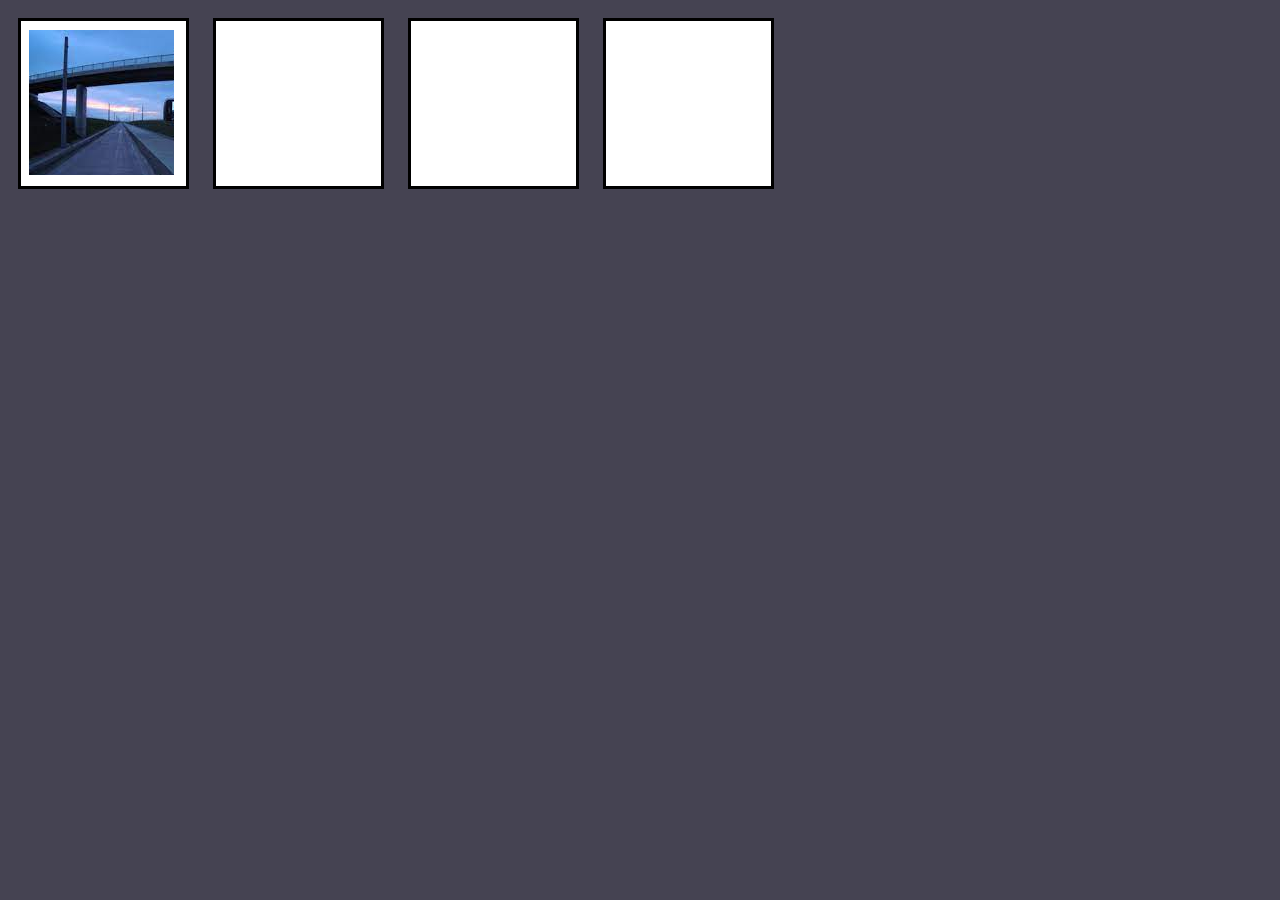
<file: draganddrop/index.html>
<!DOCTYPE html>
<html lang="en">
<head>
    <meta charset="UTF-8">
    <meta name="viewport" content="width=device-width, initial-scale=1.0">
    <title>Drag and Drop - JS Tutorial 64</title>
    <link rel="stylesheet" href="style.css">
    <!-- link.css -->
</head>
<body>
    <link rel="icon" type="image/png" sizes="32x32" href="images/favicon-32x32.png">

    <div class="whiteBox">
        <div class="imgBox" draggable="true"></div>
    </div>
    <div class="whiteBox"></div>
    <div class="whiteBox"></div>  
    <div class="whiteBox"></div>
    
<!-- .span.whitebox*4 , it will given 4 span -->
</body>
<script src="script.js"></script>
</html>
</file>
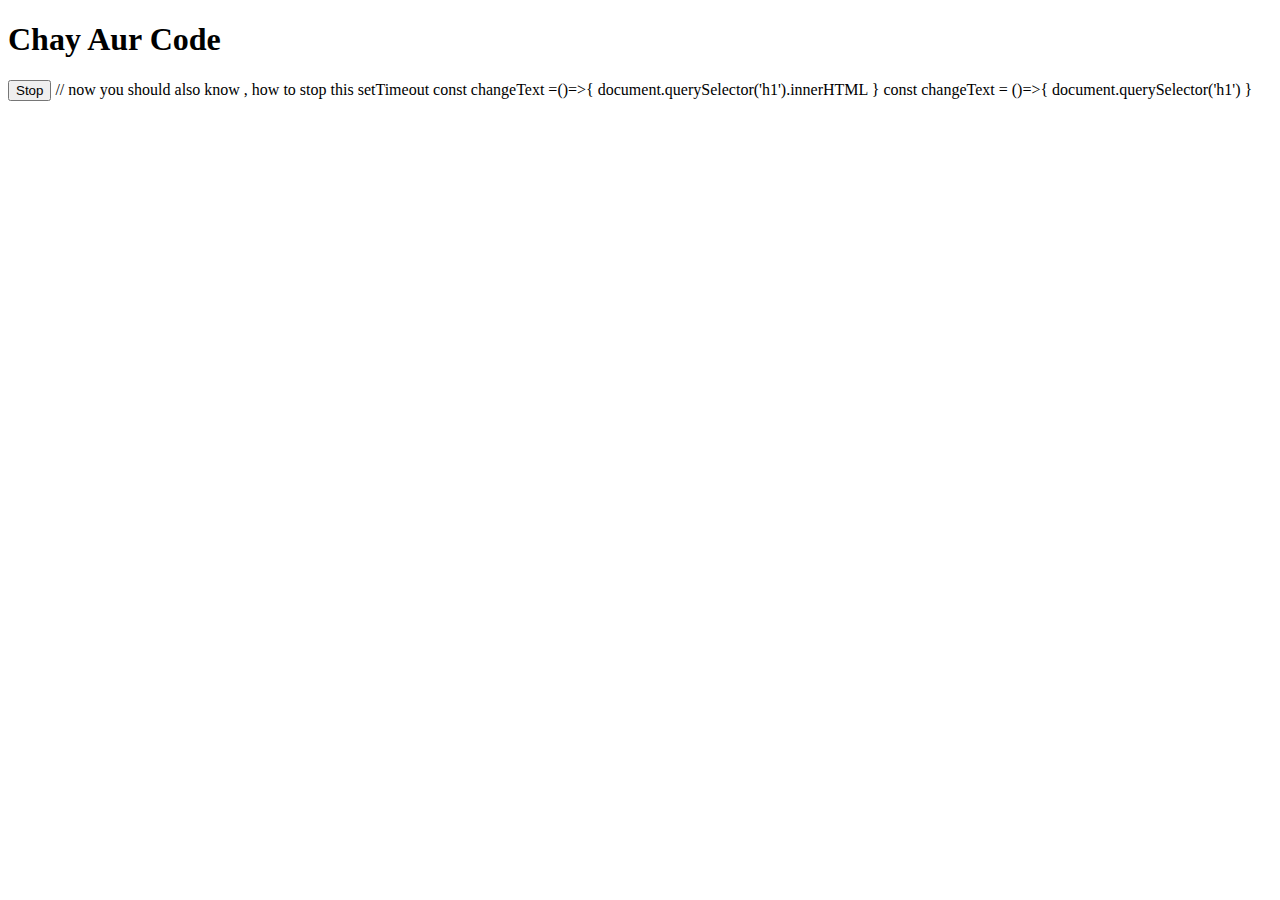
<file: asyn1.html>
<!DOCTYPE html> 
<html lang="en"> 
<head>
    <meta charset="UTF-8">
    <meta name="viewport" content="width=device-width, initial-scale=1.0">
    <title>Document</title>
</head>
<body>
    <h1>Chay Aur Code</h1>

    <button  id="stop">Stop</button>

    <script>
       const sayhitesh= ()=>{
    console.log("hitesh")
       }

setTimeout(sayhitesh,2000)

const changeText= ()=>{
document.querySelector('h1').innerHTML="best JS series"
}
 const changeMe = setTimeout(changeText,4000)

 document.querySelector('stop').addEventListener('click', function(){
    clearTimeout(changeMe)
    
 })
//  clearTimeout(changeMe)
// better to add it in a event listener
    </script>

// now you should also know , how to stop this setTimeout
  
</body>
</html>
<!-- settimeout is method which calls an API -->
  <!-- in set timeout , we can also pass a function--> 
<!-- 
  const changeText = ()=>{
    document.querySelector('h1').innerHTML= "best js series"
  }
  // after 2 seconds , your name will get changed
  setTimeout(changeText, 2000)
setTimeout(()=>{
console.log("hitest");


},2000) -->

const changeText =()=>{
  document.querySelector('h1').innerHTML
}


const changeText = ()=>{
 document.querySelector('h1')
}
<!--  docker is a container , which automates the deployment of application -->
</file>
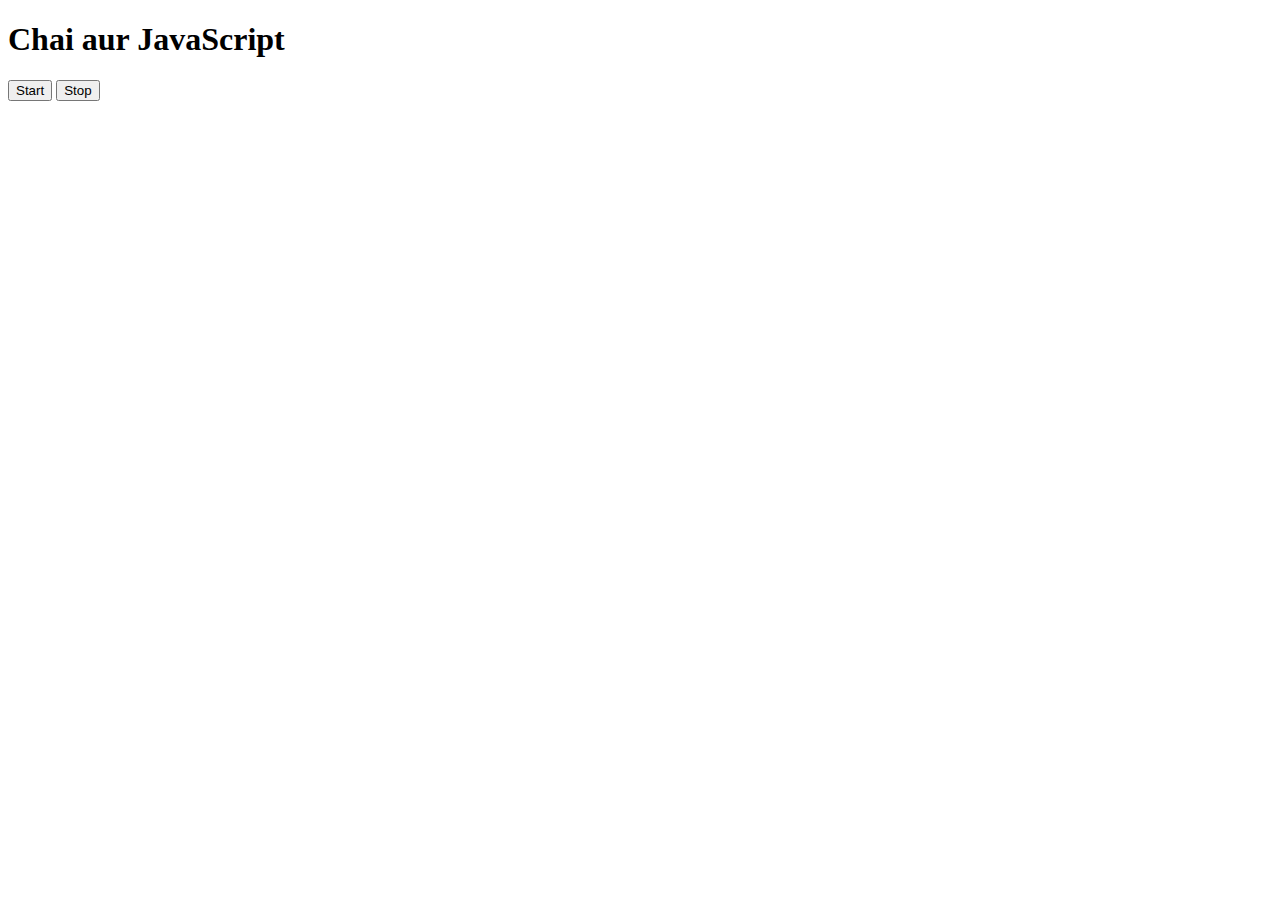
<file: asyn2.html>
<!DOCTYPE html>
<html lang="en">
<head>
    <meta charset="UTF-8">
    <meta name="viewport" content="width=device-width, initial-scale=1.0">
    <title>Document</title>
</head>
<body background="#212121">

    <h1>Chai aur JavaScript</h1>
    <button id="start">Start</button>
    <button id="stop"> Stop</button>
 
</body>
<script>
// so we have two buttons , start and stop


function sayDate(str){
    console.log(str,Date.now());
}

let intervalid;

document.querySelector('#start').addEventListener('click',()=>{
    intervalId= setInterval(sayDate, 1000, "hi")

})
gi 
document.querySelector('#stop').addEventListener('click',()=>{
        clearInterval(intervalId)
          })  


// so what our task is -- if we click start 
// it will start printing

// and if click stop 
// it will stop


</script>
</html>
<!-- 
setInterval (function(){
    console.log('khushi',Date.now());
          },1000)
        // this event will keeep
     // on running, as nothing's stopping it -->
</file>
<file: draganddrop/style.css>
body{
    background:rgb(69, 67, 82);

}
.imgBox {
    background-image:url('images.jpeg');
    position:relative;
    top:9px;
    left:8px;
    height:145px;                          
    width:145px;
    cursor:pointer;

}
.whiteBox{
    display:inline-block;
    height:165px;
    width:165px;
    background-color:white;
    margin:10px;
    border:3px black solid;
}

.hold{
    border: solid red 4px;
}
.hide{
    display:none;=
}
</file>
